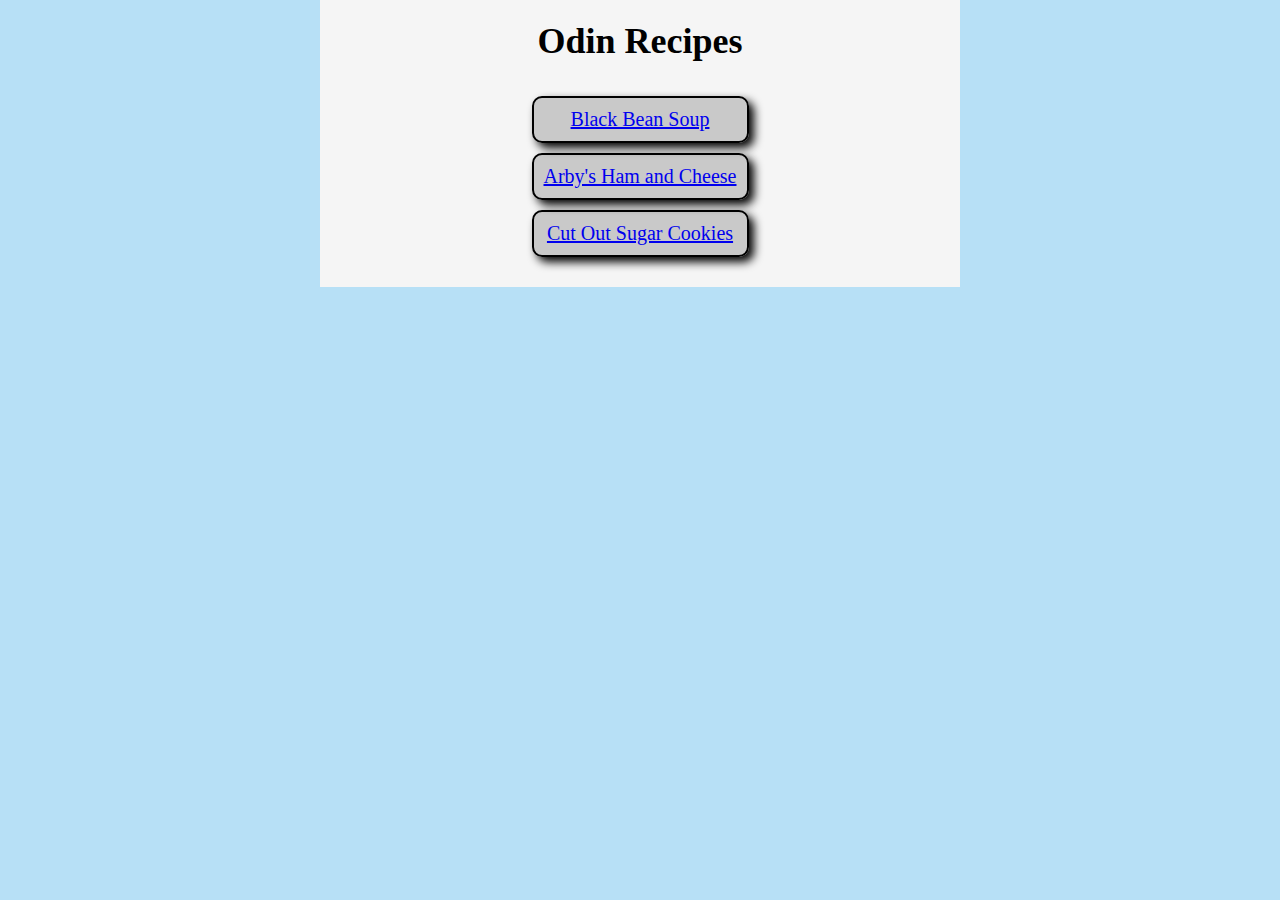
<file: index.html>
<!DOCTYPE html>
<html lang="en">
<head>
  <meta charset="UTF-8">
  <meta name="viewport" content="width=device-width, initial-scale=1.0">
  <link rel="stylesheet" href="./style.css">
  <title>Odin Recipes</title>
</head>
<body>
  <div class="centered-column">
    <h1>Odin Recipes</h1>
    <div class="recipe-list">
      <div class="recipe-list-item"><a href="recipes/black-bean-soup.html">Black Bean Soup</a></div>
      <div class="recipe-list-item"><a href="recipes/arbys-ham-and-cheese.html">Arby's Ham and Cheese</a></div>
      <div class="recipe-list-item"><a href="recipes/cut-out-sugar-cookies.html">Cut Out Sugar Cookies</a></div>
    </div>
  </div>
</body>
</html>
</file>
<file: style.css>
body {
  background-color: #b7e0f6;
  font-family: 'Times New Roman', Times, serif;
  margin: 0;
}

h1 {
  text-align: center;
  font-size: 36px;
  margin-top: 0;
}

.centered-column {
  width: 600px;
  margin: 0 auto;
  padding: 20px;
  background-color: whitesmoke;
}

.recipe-list {
  display: table;
  margin-left: auto;
  margin-right: auto;
  list-style-type: none;
  text-align: center;
}

.recipe-list-item {
  padding: 10px;
  font-size: 20px;
  background-color: rgba(128, 128, 128, 0.375);
  margin: 10px 20px;
  border-radius: 10px;
  border: 2px solid black;
  box-shadow: 5px 5px 10px black;
}

.recipe-image {
  border-radius: 20px;
  display: block;
  margin-left: auto;
  margin-right: auto;
}

.recipe-description {
  font-size: 24px;
}

.ingredients {
  list-style-type: square;
}

.steps-items,
.ingredients {
  font-size: 20px;
  padding-top: 10px;
}
</file>
